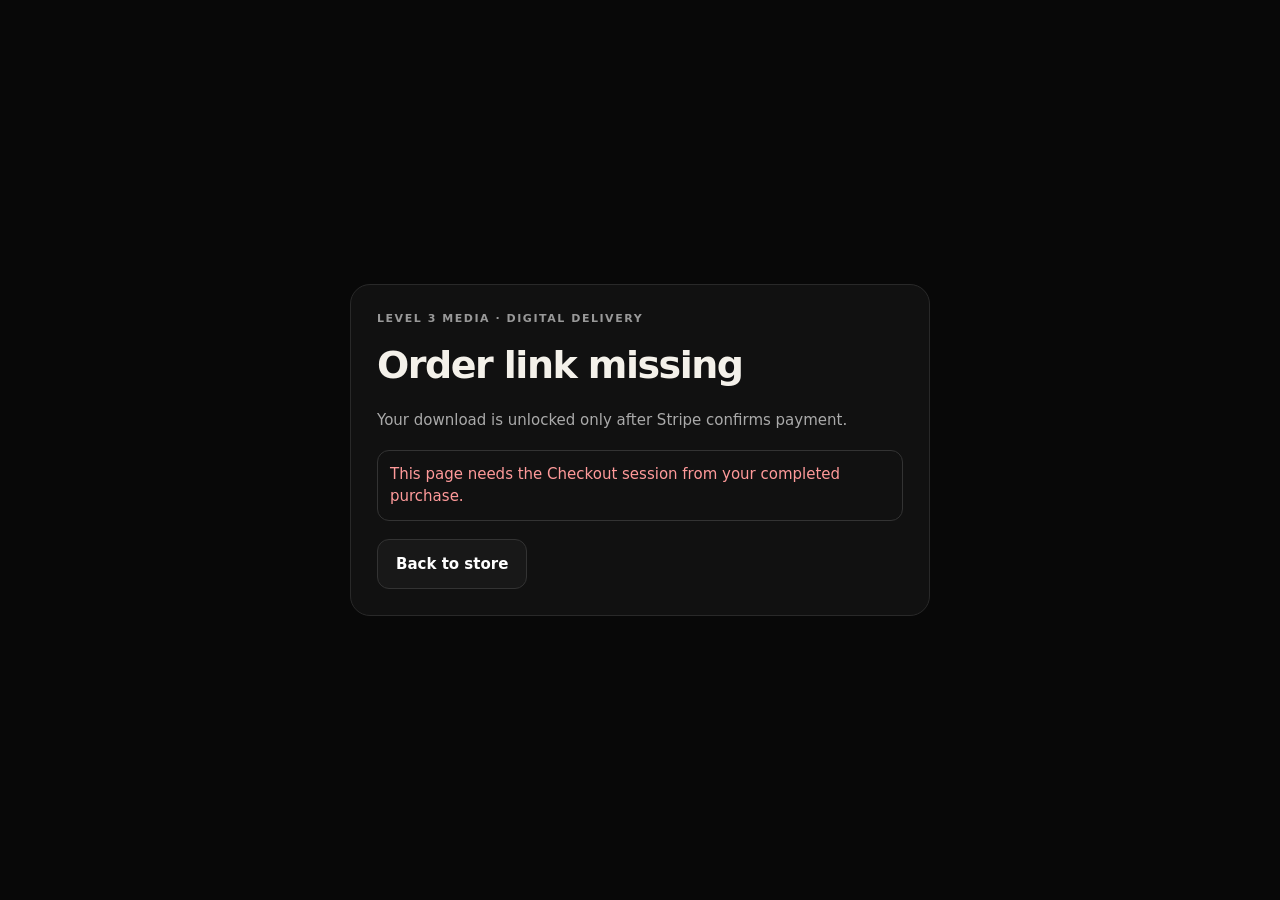
<file: download.html>
<!doctype html><html lang="en"><head><meta charset="utf-8"><meta name="viewport" content="width=device-width,initial-scale=1,viewport-fit=cover"><meta name="theme-color" content="#080808"><title>Your Download · Level 3 Media</title><style>*{box-sizing:border-box}body{margin:0;background:#080808;color:#f4f1ea;font:15px/1.5 Inter,system-ui,sans-serif;display:grid;min-height:100dvh;place-items:center;padding:20px}.card{width:min(580px,100%);background:#111;border:1px solid #292929;border-radius:20px;padding:26px}.brand{font-size:11px;letter-spacing:.14em;font-weight:800;color:#999}h1{font-size:38px;letter-spacing:-.04em;margin:10px 0}p{color:#aaa}.status{padding:12px;border:1px solid #333;border-radius:12px;margin:18px 0}button,a.btn{display:inline-flex;text-decoration:none;border:0;border-radius:12px;padding:13px 18px;background:#fff;color:#000;font-weight:800;cursor:pointer}.ghost{background:#181818!important;color:#fff!important;border:1px solid #333!important}.row{display:flex;gap:10px;flex-wrap:wrap}.hidden{display:none}.bad{color:#ff9a9a}</style></head><body><main class="card"><div class="brand">LEVEL 3 MEDIA · DIGITAL DELIVERY</div><h1 id="title">Checking your payment…</h1><p id="copy">Your download is unlocked only after Stripe confirms payment.</p><div id="status" class="status">Verifying order…</div><div class="row"><button id="download" class="hidden">Download file</button><button id="refresh" class="ghost hidden">Refresh secure link</button><a class="btn ghost" href="./shop.html">Back to store</a></div></main><script>const SB='https://zmnhbrjyhxzhkxmhkexs.supabase.co',KEY='sb_publishable_kr5NujBZ1n518IUMDoa2dQ_tqQAJef4';let current=null,consuming=false;const $=s=>document.querySelector(s);async function call(body){const r=await fetch(SB+'/functions/v1/l3-download',{method:'POST',headers:{apikey:KEY,'Content-Type':'application/json'},body:JSON.stringify(body),cache:'no-store'});const d=await r.json().catch(()=>({}));if(!r.ok||d.error){const e=new Error(d.error||'download_failed');e.status=r.status;throw e}return d}function readyLegacy(d){current={mode:'legacy',...d};$('#title').textContent=d.title||'Your download is ready';$('#copy').textContent='Your secure file link expires in about 5 minutes.';$('#status').classList.remove('bad');$('#status').textContent=(d.file_name||'Product file')+' · secure delivery ready';$('#download').classList.remove('hidden');$('#refresh').classList.remove('hidden')}function readyToken(d){current={mode:'token',token:d.download_token,title:d.title,file_name:d.file_name,version:d.version};$('#title').textContent=d.title||'Your download is ready';$('#copy').textContent='Payment confirmed. Your one-time delivery token stays only in this page and expires shortly.';$('#status').classList.remove('bad');$('#status').textContent=(d.file_name||'Product file')+' · click Download file to consume the one-time token';$('#download').classList.remove('hidden');$('#refresh').classList.add('hidden')}async function getLink(){const sid=new URLSearchParams(location.search).get('session_id');if(!sid){$('#title').textContent='Order link missing';$('#status').textContent='This page needs the Checkout session from your completed purchase.';$('#status').classList.add('bad');return}$('#status').classList.remove('bad');$('#status').textContent='Verifying payment and preparing private delivery…';$('#download').classList.add('hidden');$('#refresh').classList.add('hidden');current=null;try{const d=await call({session_id:sid});if(d.download_token)return readyToken(d);if(d.url)return readyLegacy(d);throw new Error('download_contract_invalid')}catch(e){$('#title').textContent='Download not available';$('#status').classList.add('bad');$('#status').textContent=e.message==='payment_not_complete'?'Payment has not completed yet. Wait a moment and try again.':e.message==='download_revoked'?'This download entitlement has been revoked. Contact Level 3 Media if you believe this is an error.':e.message==='session_already_exchanged'?'This paid session has already issued its one-time download token. If the token expired before you used it, contact Level 3 Media for a replacement entitlement.':'We could not prepare the download yet. Try again in a moment.';if(e.message!=='session_already_exchanged')$('#refresh').classList.remove('hidden')}}async function download(){if(!current||consuming)return;if(current.mode==='legacy'&&current.url){location.href=current.url;return}if(current.mode!=='token'||!current.token)return;consuming=true;$('#download').disabled=true;$('#status').textContent='Preparing your single-use secure file link…';try{const d=await call({download_token:current.token});current={mode:'consumed',...d};$('#status').textContent=(d.file_name||'Product file')+' · starting download';location.href=d.url}catch(e){$('#status').classList.add('bad');$('#status').textContent=e.message==='download_token_invalid'||e.message==='download_token_used'?'This one-time download token is expired or already used. Contact Level 3 Media if the download did not complete.':'Secure delivery could not be prepared.'}finally{consuming=false;$('#download').disabled=false}}$('#download').onclick=download;$('#refresh').onclick=getLink;getLink();</script></body></html>
</file>
